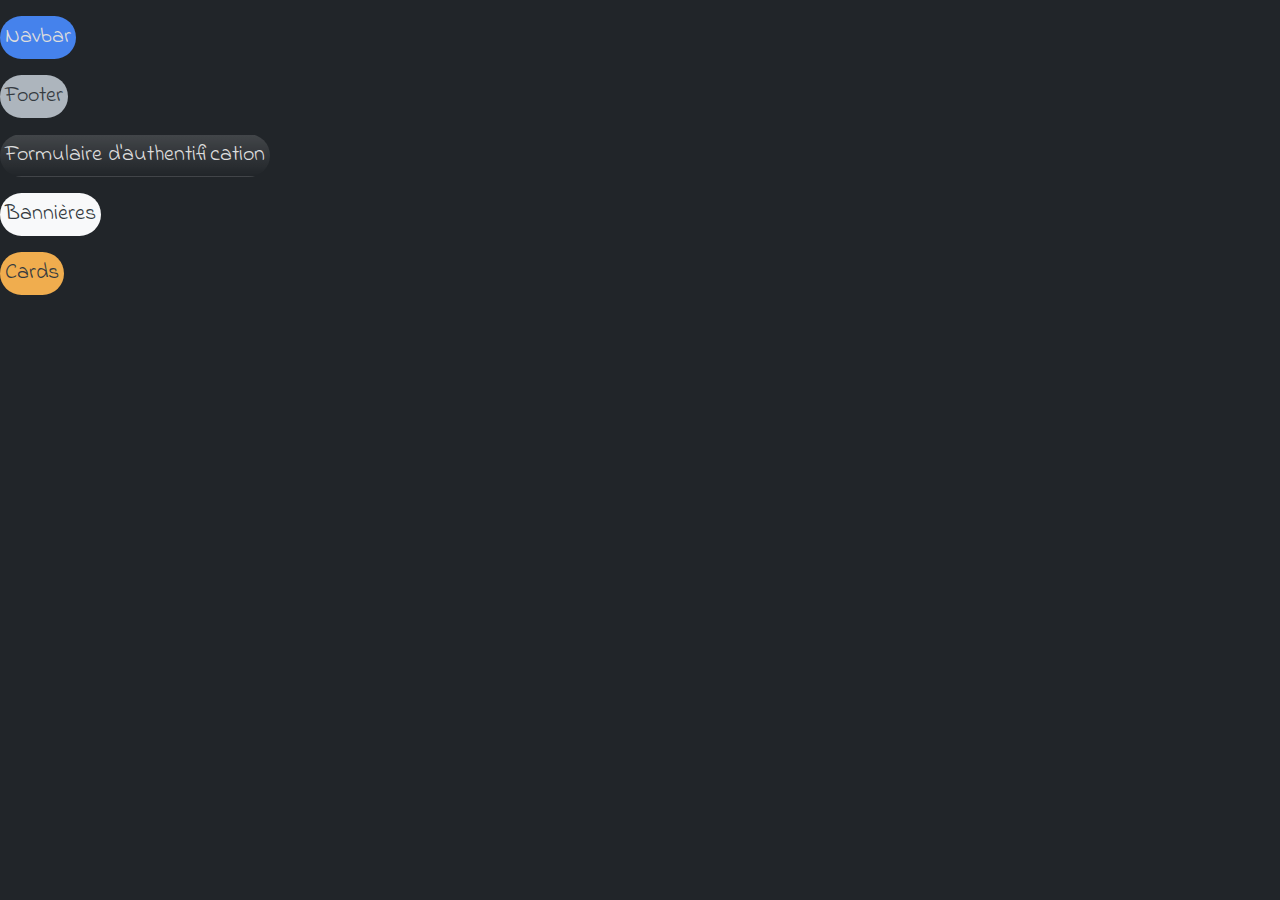
<file: index.html>
<!doctype html>
<html lang="fr">
<head>
  <meta charset="utf-8">
  <meta name="viewport" content="width=device-width, initial-scale=1">
  <title>Molécules et organisme</title>
  <link href="https://cdn.jsdelivr.net/npm/bootstrap@5.2.3/dist/css/bootstrap.min.css" rel="stylesheet" integrity="sha384-rbsA2VBKQhggwzxH7pPCaAqO46MgnOM80zW1RWuH61DGLwZJEdK2Kadq2F9CUG65" crossorigin="anonymous">
  <link rel="stylesheet" href="litera.css">
  <!-- Police boutons-->
  <link rel="preconnect" href="https://fonts.googleapis.com">
  <link rel="preconnect" href="https://fonts.gstatic.com" crossorigin>
  <link href="https://fonts.googleapis.com/css2?family=Indie+Flower&display=swap" rel="stylesheet">
</head>
<body data-bs-theme="dark">
  <div>
    <ul>
      <li>
        <a href="navbar.html"><button class="btn btn-lg bg-primary mt-3 p-1">Navbar</button></a>
      </li>
      <li>
        <a href="footer.html"><button class="btn btn-lg bg-secondary mt-3 p-1 text-dark">Footer</button></a>
      </li>
      <li>
        <a href="authenticate_form.html"><button class="btn btn-lg bg-gradient mt-3 p-1">Formulaire d'authentification</button></a>
      </li>
      <li>
        <a href="banner.html"><button class="btn btn-lg bg-light text-dark mt-3 p-1">Bannières</button></a>
      </li>
      <li>
        <a href="card.html"><button class="btn btn-lg bg-warning text-dark mt-3 p-1">Cards</button></a>
      </li>
    </ul>
  </div>
  <script src="https://cdn.jsdelivr.net/npm/bootstrap@5.2.3/dist/js/bootstrap.bundle.min.js" integrity="sha384-kenU1KFdBIe4zVF0s0G1M5b4hcpxyD9F7jL+jjXkk+Q2h455rYXK/7HAuoJl+0I4" crossorigin="anonymous"></script>
</body>
</html>
</file>
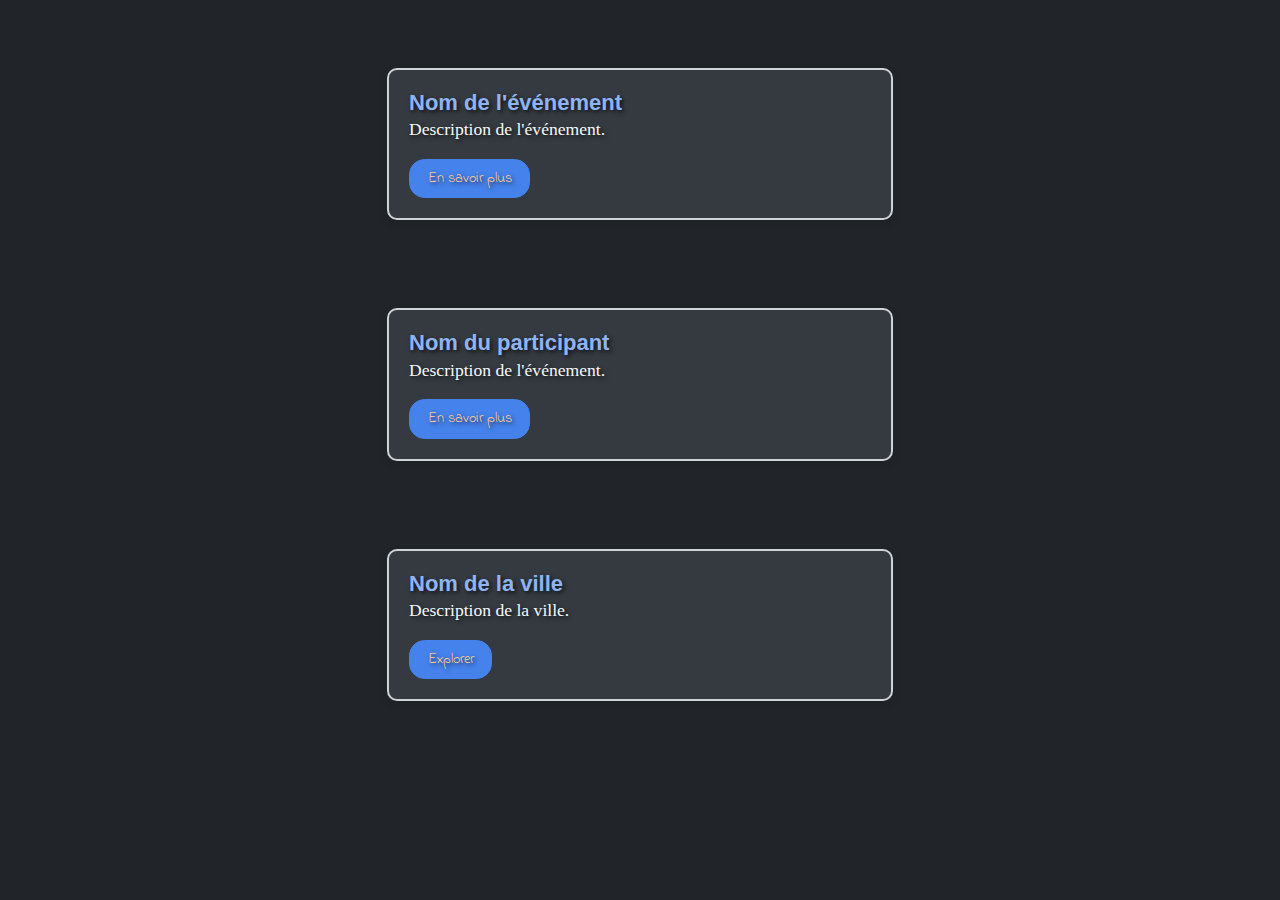
<file: card.html>
<!doctype html>
<html lang="fr">
<head>
  <meta charset="utf-8">
  <meta name="viewport" content="width=device-width, initial-scale=1">
  <title>Cartes</title>
  <link href="https://cdn.jsdelivr.net/npm/bootstrap@5.2.3/dist/css/bootstrap.min.css" rel="stylesheet" integrity="sha384-rbsA2VBKQhggwzxH7pPCaAqO46MgnOM80zW1RWuH61DGLwZJEdK2Kadq2F9CUG65" crossorigin="anonymous">
  <link rel="stylesheet" href="litera.css">
  <!-- Police boutons-->
  <link rel="preconnect" href="https://fonts.googleapis.com">
  <link rel="preconnect" href="https://fonts.gstatic.com" crossorigin>
  <link href="https://fonts.googleapis.com/css2?family=Indie+Flower&display=swap" rel="stylesheet">
</head>
<body data-bs-theme="dark">
  <div class="container mt-5">
    <div class="row justify-content-center">
      <div class="col-md-6">
        <div class="custom-card bg-dark text-white">
          <div class="card-body">
            <h5 class="card-title">Nom de l'événement</h5>
            <p class="card-text">Description de l'événement.</p>
            <a href="#" class="btn btn-primary">En savoir plus</a>
          </div>
        </div>
      </div>
    </div>
  </div>

  <div class="container mt-5">
    <div class="row justify-content-center">
      <div class="col-md-6">
        <div class="custom-card bg-dark text-white">
          <div class="card-body">
            <h5 class="card-title">Nom du participant</h5>
            <p class="card-text">Description de l'événement.</p>
            <a href="#" class="btn btn-primary">En savoir plus</a>
          </div>
        </div>
      </div>
    </div>
  </div>

  <div class="container mt-5">
    <div class="row justify-content-center">
      <div class="col-md-6">
        <div class="custom-card bg-dark text-white">
          <div class="card-body">
            <h5 class="card-title">Nom de la ville</h5>
            <p class="card-text">Description de la ville.</p>
            <a href="#" class="btn btn-primary">Explorer</a>
          </div>
        </div>
      </div>
    </div>
  </div>
  <script src="https://cdn.jsdelivr.net/npm/bootstrap@5.2.3/dist/js/bootstrap.bundle.min.js" integrity="sha384-kenU1KFdBIe4zVF0s0G1M5b4hcpxyD9F7jL+jjXkk+Q2h455rYXK/7HAuoJl+0I4" crossorigin="anonymous"></script>
</body>
</html>
</file>
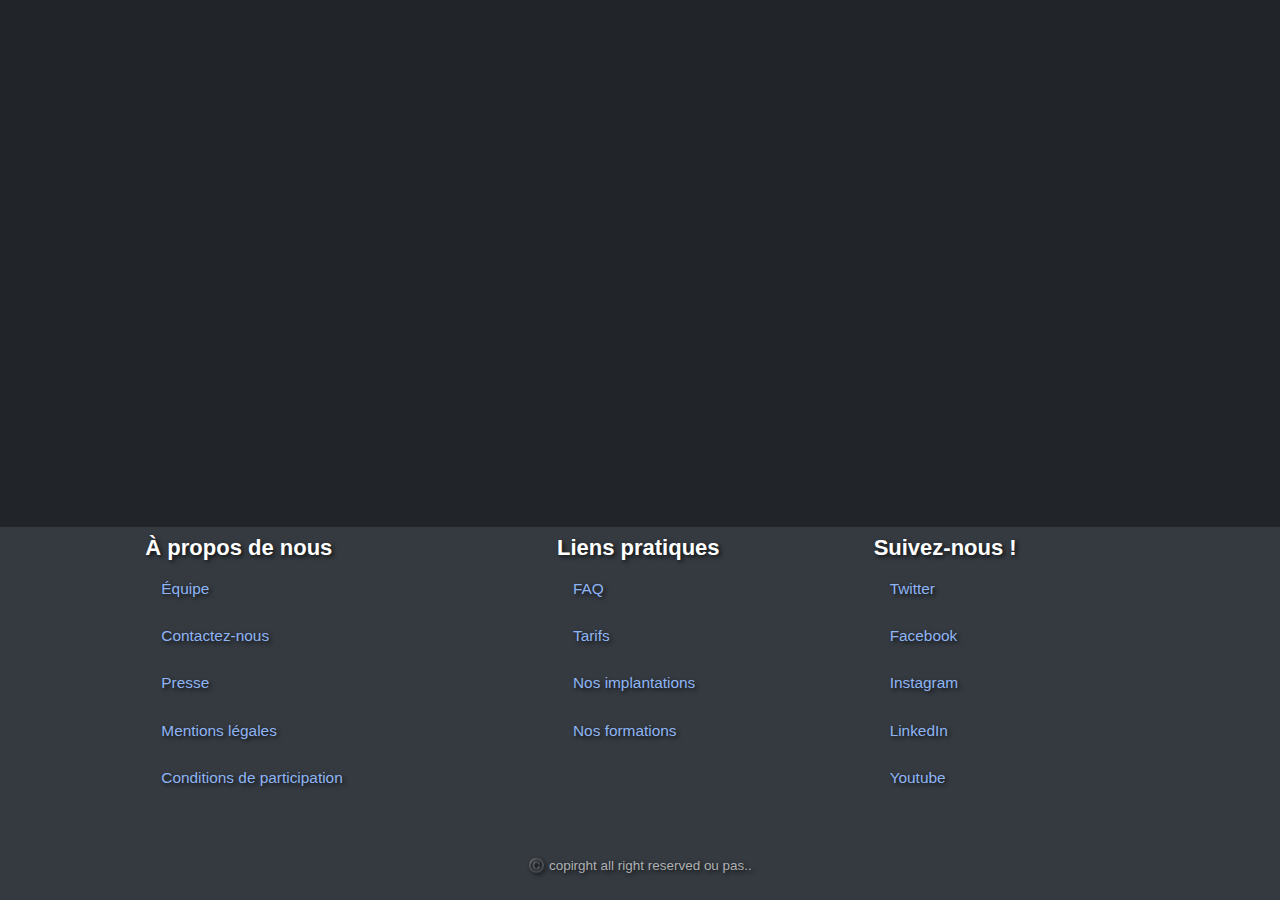
<file: footer.html>
<!DOCTYPE html>
<html lang="fr">
<head>
  <meta charset="UTF-8">
  <meta name="viewport" content="width=device-width, initial-scale=1.0">
      <link href="https://cdn.jsdelivr.net/npm/bootstrap@5.2.3/dist/css/bootstrap.min.css" rel="stylesheet" integrity="sha384-rbsA2VBKQhggwzxH7pPCaAqO46MgnOM80zW1RWuH61DGLwZJEdK2Kadq2F9CUG65" crossorigin="anonymous">
  <title>Document</title>
  <!-- Integration icones -->
  <link rel="stylesheet" href="https://cdnjs.cloudflare.com/ajax/libs/font-awesome/5.15.4/css/all.min.css">
  <link rel="stylesheet" href="litera.css">
</head>
<body data-bs-theme="dark">
  <footer class="pb-4 bg-primary-3 text-light" id="footer">
    <div class="container mt-1">
      <div class="row mb-5 mt-1">
        <div class="col-6 col-lg-3 col-xl-3 mx-auto">
          <h5>À propos de nous</h5>
          <ul class="nav flex-column">
            <li class="nav-item">
              <a class="nav-link" href="#" title="L'équipe de THP">
                Équipe
              </a>
            </li>
            <li class="nav-item">
              <a class="nav-link" href="#" title="Formulaire de contact">
                Contactez-nous
              </a>
            </li>
            <li class="nav-item">
              <a class="nav-link" href="#">
                Presse
              </a>
            </li>
            <li class="nav-item">
              <a class="nav-link" href="#" title="Les mentions légales de THP">
                Mentions légales
              </a>
            </li>
            <li class="nav-item">
              <a class="nav-link" href="#" title="Nos conditions générales d'utilisation">
                Conditions de participation
              </a>
            </li>
          </ul>
        </div>
        <div class="col-6 col-lg-3 col-xl-2 mx-auto">
          <h5>Liens pratiques</h5>
          <ul class="nav flex-column">
            <li class="nav-item">
              <a class="nav-link" href="#" title="Foire Aux Questions">
                FAQ
              </a>
            </li>
            <li class="nav-item">
              <a class="nav-link" href="#" title="Tarification de nos formations">
                Tarifs
              </a>
            </li>
            <li class="nav-item">
              <a class="nav-link" href="#" title="Villes de THP">
                Nos implantations
              </a>
            </li>
            <li class="nav-item">
              <a class="nav-link" href="#" title="Nos parcours">
                Nos formations
              </a>
            </li>
          </ul>
        </div>
        <div class="col-6 col-lg-3 col-xl-3 mx-auto">
          <h5>Suivez-nous !</h5>
          <ul class="nav flex-column">
            <li class="nav-item">
              <a class="nav-link" href="#" target="_blank">
                <i class="ft-twitter"></i>
                Twitter
              </a>
            </li>
            <li class="nav-item">
              <a class="nav-link" href="#" target="_blank">
                <i data-feather="Facebook"></i>Facebook</a>
            </li>
            <li class="nav-item">
              <a class="nav-link" href="#" target="_blank">
                <i data-feather="Instagram"></i>
                Instagram
              </a>
            </li>
            <li class="nav-item">
              <a class="nav-link" href="#" target="_blank">
                <i data-feather="linkedin"></i>
                LinkedIn
              </a>
            </li>
            <li class="nav-item">
              <a class="nav-link" href="#" target="_blank">
                <i data-feather="youtube"></i>
                Youtube
              </a>
            </li>
          </ul>
        </div>
      </div>
      <div class="row justify-content-center">
        <div class="col col-md-auto text-center">
          <small class="text-muted">
            ©️ copirght all right reserved ou pas..
          </small>
        </div>
      </div>
    </div>
  </footer>
  <script src="https://cdn.jsdelivr.net/npm/bootstrap@5.2.3/dist/js/bootstrap.bundle.min.js" integrity="sha384-kenU1KFdBIe4zVF0s0G1M5b4hcpxyD9F7jL+jjXkk+Q2h455rYXK/7HAuoJl+0I4" crossorigin="anonymous"></script>
</body>
</html>
</file>
